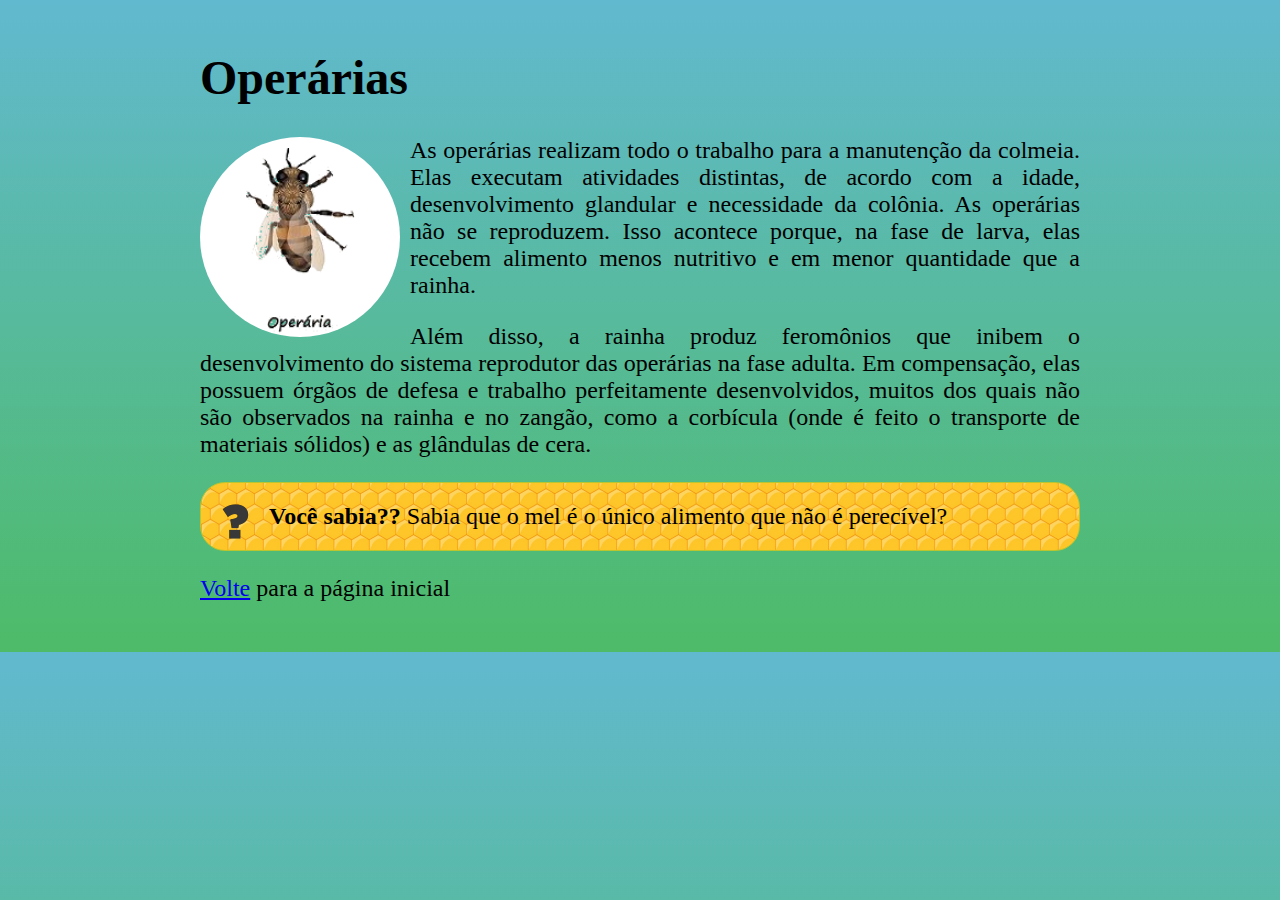
<file: operarias.html>
<!DOCTYPE html>
<html>
  <head>
    <meta charset="utf-8">
    <title>Operárias</title>
    <link rel="stylesheet" type="text/css" href="estilos.css">
  </head>
  <body>
    <h1>Operárias</h1>
    <img src="imgs/operaria.png" class="casta-de-abelha esquerda">
    <p>As operárias realizam todo o trabalho para a manutenção da colmeia.
      Elas executam atividades distintas, de acordo com a idade,
      desenvolvimento glandular e necessidade da colônia. As operárias não
      se reproduzem. Isso acontece porque, na fase de larva, elas recebem
      alimento menos nutritivo e em menor quantidade que a rainha.
    </p>
    <p>Além disso, a rainha produz feromônios que inibem o desenvolvimento
      do sistema reprodutor das operárias na fase adulta. Em compensação,
      elas possuem órgãos de defesa e trabalho perfeitamente desenvolvidos,
      muitos dos quais não são observados na rainha e no zangão, como a
      corbícula (onde é feito o transporte de materiais sólidos) e as
      glândulas de cera.
    </p>
    <p class="curiosidade">
      <img src="imgs/icone-curiosidade.png" class="icone-curiosidade">
      <strong>Você sabia??</strong> Sabia que o mel é o único alimento
      que não é perecível?
    </p>
    <p>
      <a href="index.html">Volte</a> para a página inicial
    </p>
  </body>
</html>
</file>
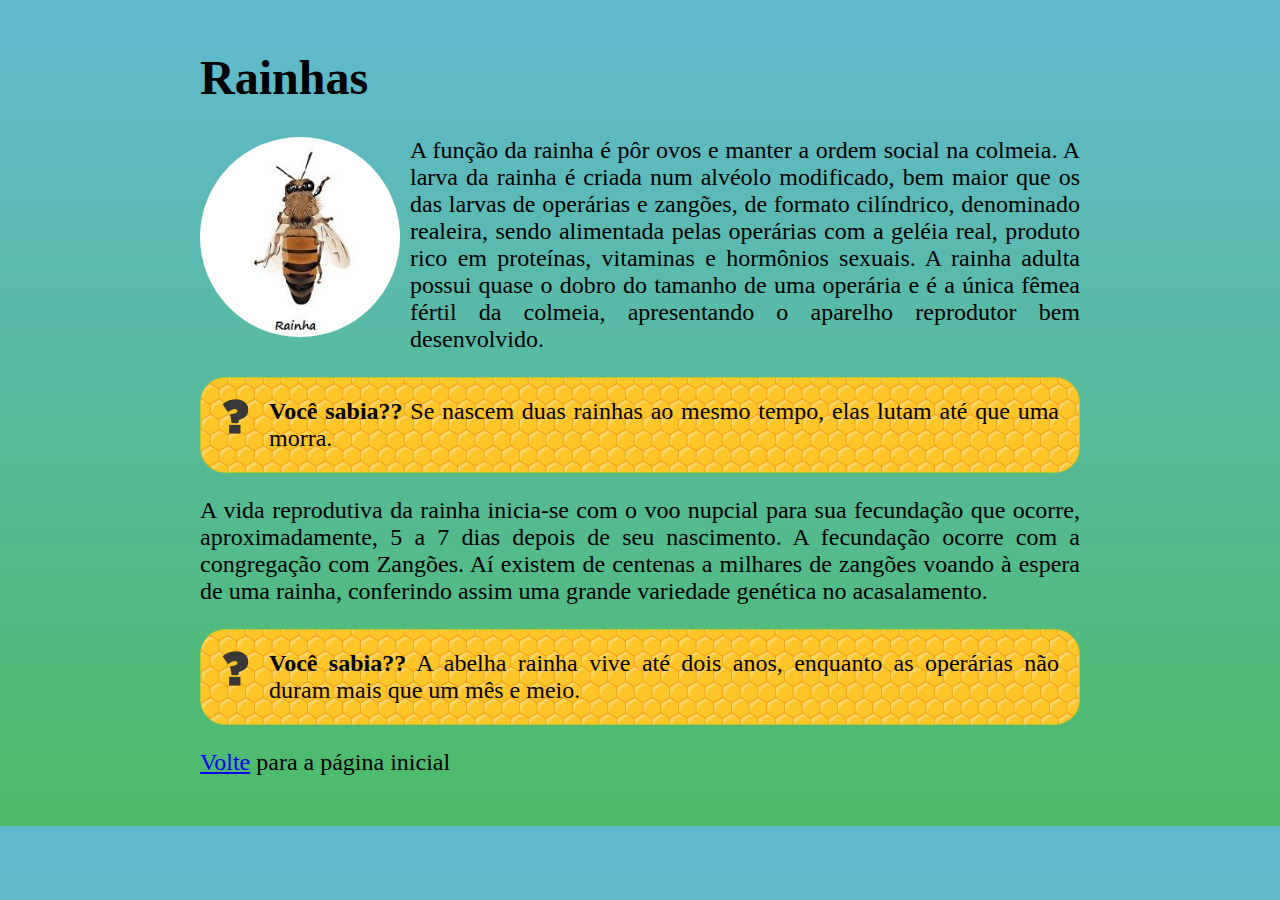
<file: rainha.html>
<!DOCTYPE html>
<html>
  <head>
    <meta charset="utf-8">
    <title>Rainhas</title>
    <link rel="stylesheet" type="text/css" href="estilos.css">
  </head>
  <body>
    <h1>Rainhas</h1>
    <img src="imgs/rainha.png" class="casta-de-abelha esquerda">
    <p>A função da rainha é pôr ovos e manter a ordem social na colmeia. A larva 
       da rainha é criada num alvéolo modificado, bem maior que os das larvas 
       de operárias e zangões, de formato cilíndrico, denominado realeira, sendo 
       alimentada pelas operárias com a geléia real, produto rico em proteínas, 
       vitaminas e hormônios sexuais. A rainha adulta possui quase o dobro do 
       tamanho de uma operária e é a única fêmea fértil da colmeia, apresentando 
       o aparelho reprodutor bem desenvolvido.
    </p>
    <p class="curiosidade">
      <img src="imgs/icone-curiosidade.png" class="icone-curiosidade">
      <strong>Você sabia??</strong> Se nascem duas rainhas ao mesmo 
        tempo, elas lutam até que uma morra.
    </p>
    <p>A vida reprodutiva da rainha inicia-se com o voo nupcial para sua fecundação 
       que ocorre, aproximadamente, 5 a 7 dias depois de seu nascimento. A fecundação 
       ocorre com a congregação com Zangões. Aí existem de centenas a milhares de 
       zangões voando à espera de uma rainha, conferindo assim uma grande variedade 
       genética no acasalamento.
    </p>
    <p class="curiosidade">
            <img src="imgs/icone-curiosidade.png" class="icone-curiosidade">
            <strong>Você sabia??</strong> A abelha rainha vive até dois anos, 
                enquanto as operárias não duram mais que um mês e meio.
          </p>
    <p>
      <a href="index.html">Volte</a> para a página inicial
    </p>
  </body>
</html>
</file>
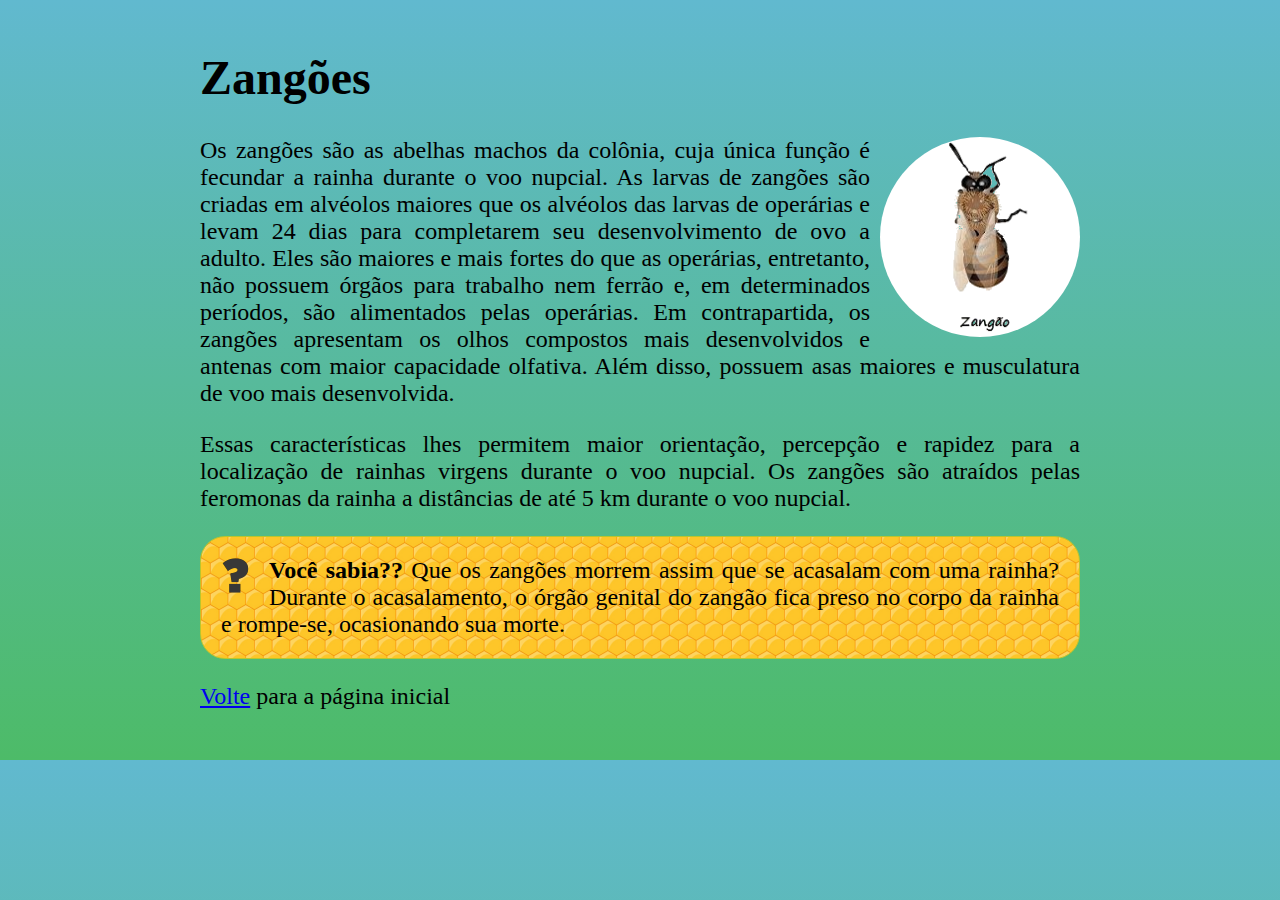
<file: zangoes.html>
<!DOCTYPE html>
<html>
  <head>
    <meta charset="utf-8">
    <title>Zangões</title>
    <link rel="stylesheet" type="text/css" href="estilos.css">
  </head>
  <body>
    <h1>Zangões</h1>
    <img src="imgs/zangao.png" class="casta-de-abelha direita">
    <p>Os zangões são as abelhas machos da colônia, cuja única função é
      fecundar a rainha durante o voo nupcial. As larvas de zangões são
      criadas em alvéolos maiores que os alvéolos das larvas de operárias
      e levam 24 dias para completarem seu desenvolvimento de ovo
      a adulto. Eles são maiores e mais fortes do que as operárias,
      entretanto, não possuem órgãos para trabalho nem ferrão e, em
      determinados períodos, são alimentados pelas operárias. Em
      contrapartida, os zangões apresentam os olhos compostos mais
      desenvolvidos e antenas com maior capacidade olfativa. Além disso,
      possuem asas maiores e musculatura de voo mais desenvolvida.
    </p>
    <p>
      Essas características lhes permitem maior orientação, percepção e
      rapidez para a localização de rainhas virgens durante o voo
      nupcial. Os zangões são atraídos pelas feromonas da rainha a
      distâncias de até 5 km durante o voo nupcial.
    </p>
    <p class="curiosidade">
      <img src="imgs/icone-curiosidade.png" class="icone-curiosidade">
      <strong>Você sabia??</strong> Que os zangões morrem assim que se
      acasalam com uma rainha? Durante o acasalamento, o órgão genital do zangão
      fica preso no corpo da rainha e rompe-se, ocasionando sua morte.
    </p>
    <p>
      <a href="index.html">Volte</a> para a página inicial
    </p>
  </body>
</html>
</file>
<file: estilos.css>
body{
    background-image: linear-gradient(rgb(97, 185, 207), rgb(77, 187, 104));
    font-size: 24px;
    margin: 50px 200px 50px 200px;
    text-align: justify;
}

#logomarca{
    margin-left: auto;
    margin-right: auto;
    display: block;  
}

.curiosidade{
    background-image: url("imgs/favo-de-mel.png");
    padding: 20px;    
    border-radius: 25px;
    border-style: solid;
    border-width: 1px;
    border-color: #bbc52d;
}

.curiosidade img{
    float: left;
    margin-right: 20px;
}

.esquerda{
    border-radius: 50%;
    float: left;
    margin-right: 10px;
    width: 200px;
    height: 200px;
}

.direita{
    border-radius: 50%;
    float: right;
    margin-left: 10px;
    width: 200px;
    height: 200px;
}
</file>
